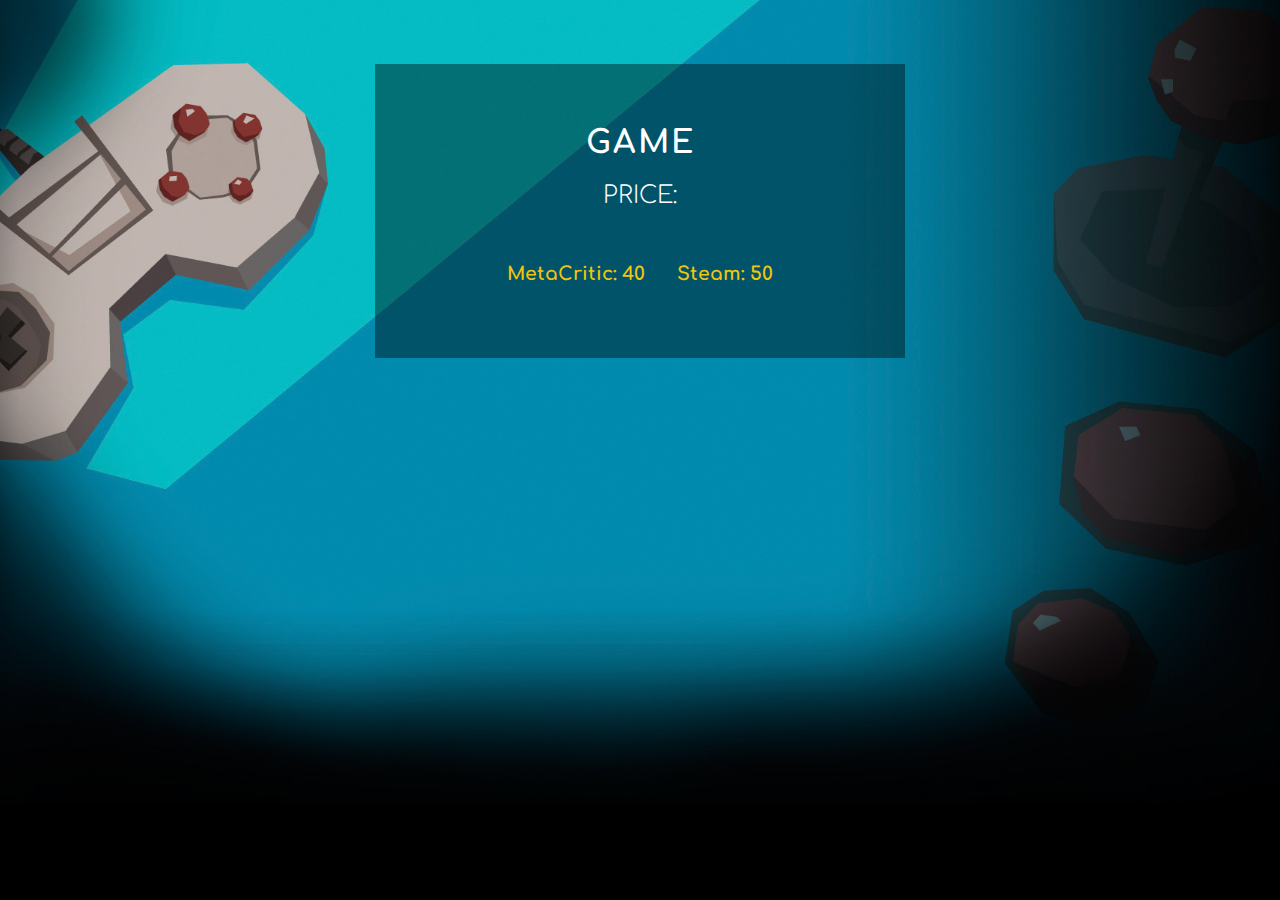
<file: gameDetails.html>
<!DOCTYPE html>
<html lang="en">
  <head>
    <meta charset="UTF-8" />
    <meta http-equiv="X-UA-Compatible" content="IE=edge" />
    <meta name="viewport" content="width=device-width, initial-scale=1.0" />
    <link rel="stylesheet" href="./assets/gameDetailsStyles.css" />
    <link rel="preconnect" href="https://fonts.googleapis.com" />
    <link rel="preconnect" href="https://fonts.gstatic.com" crossorigin />
    <link
      href="https://fonts.googleapis.com/css2?family=Comfortaa&display=swap"
      rel="stylesheet"
    />
    <title>Specific Game</title>
  </head>
  <body>
    <div class="box">
      <h1 id="appendGame">Game</h1>
      <h2 id="price">Price:</h2>
      <div class="links" id="appendLinks"></div>
      <div class="ratings" id="appendRatings">
        <h3 id="metacritic">MetaCritic: 40</h3>
        <h3 id="steamRating">Steam: 50</h3>
      </div>
    </div>

    <script src="./assets/gameDetails.js"></script>
  </body>
</html>
</file>
<file: assets/gameDetailsStyles.css>
body {
  margin: 0%;
  padding: 0%;
  background: url(./img/624949.jpg) no-repeat;
  background-position: center;
  background-repeat: no-repeat;
  width: 100%;
  min-height: 100vh;
  position: relative;
  display: flex;
  flex-direction: column;
  justify-content: flex-start;
  background-size: cover;
}
.box {
  width: 450px;
  background: rgba(0, 0, 0, 0.4);
  padding: 40px;
  text-align: center;
  margin: auto;
  margin-top: 5%;
  color: white;
  font-family: "Comfortaa", cursive;
}
.box h1 {
  color: white;
  text-transform: uppercase;
  letter-spacing: 2px;
}
.box h2 {
  color: white;
  text-transform: uppercase;
  font-weight: 100;
}
.box a {
  color: white;
  cursor: pointer;
}
.ratings {
  color: #f1c40f;
  display: flex;
  flex-flow: row wrap;
  justify-content: center;
  justify-items: center;
}
.ratings h3 {
  padding: 1rem;
}
.links {
  display: flex;
  flex-flow: row wrap;
  justify-content: center;
  justify-items: center;
  letter-spacing: 1px;
}
.links a {
  padding: 1rem;
  text-decoration: none;
  color: white;
  transition: all 0.3s ease;
}
.links a:hover {
  color: #f1c40f;
  scale: 1.1;
}
</file>
